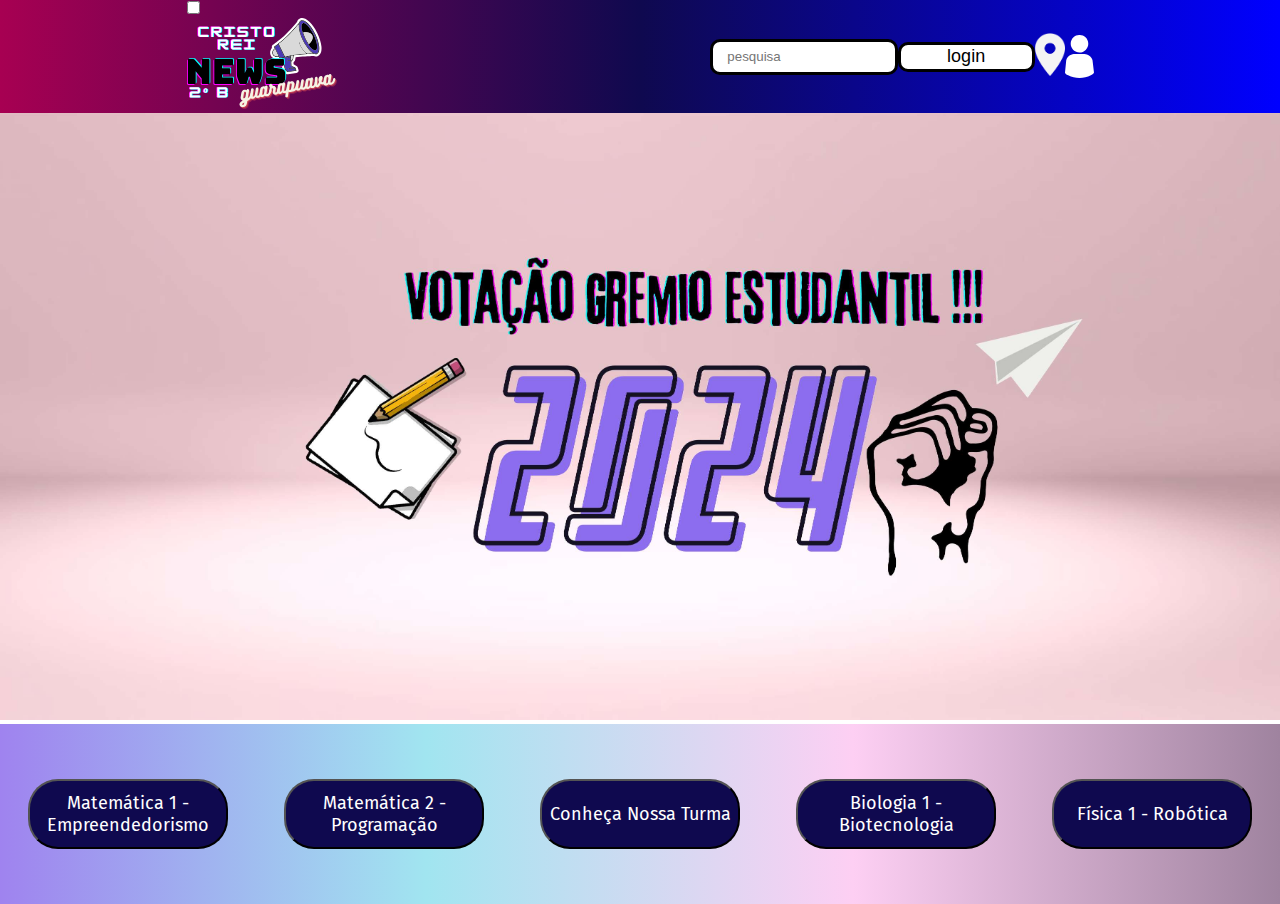
<file: Site 2º Ano B - Cristo Rei/index.html>
<!DOCTYPE html>
<html lang="pt-br">
<head>
    <meta charset="UTF-8">
    <meta name="viewport" content="width=device-width, initial-scale=1.0">
    <title>2º Ano B</title>
    <link rel="stylesheet" href="style.css">
    <link rel="preconnect" href="https://fonts.googleapis.com">
    <link rel="preconnect" href="https://fonts.gstatic.com" crossorigin>
    <link href="https://fonts.googleapis.com/css2?family=Fira+Sans:ital,wght@0,100;0,200;0,300;0,400;0,500;0,600;0,700;0,800;0,900;1,100;1,200;1,300;1,400;1,500;1,600;1,700;1,800;1,900&display=swap" rel="stylesheet">
</head>
<body>
   <header class="cabecalho">
    <div class="cabecalho_esquerdo">
        <div class="menu_hamburguer">
<input type="checkbox" id="menu" class="botao_menu">
        </div>
    <img class="menu" src="img/Menu (4).svg" alt="menu hmburguer">
    <img class="logo_2_ano" src="img/logo_cristo_rei_2_ano.svg" width="150px" alt="Logo 2º Ano B">
</div>
    <div class="cabecalho_direito">
        <input class="barra-pesquisa" type="text" placeholder="    pesquisa">
        <button class="botao-login">login</button>
       <a href="https://www.google.com/maps/place/Cristo+Rei,+C+E-Ef+M/@-25.369471,-51.459913,15z/data=!4m6!3m5!1s0x94ef365b0176f1e5:0x68c5ac6ee6a991ea!8m2!3d-25.369471!4d-51.459913!16s%2Fg%2F1tjl71h7?entry=ttu"> <img class="img_localizacao" src="img/localização_icone.png" alt="" width="30px"> </a>
        <img class="img_login" src="img/login_icone.svg" alt="" width="30px">
    </div>
   </header>
   <div class="banner-principal">
    <img src="img/banner_principal_1.jpg" alt="bannner principal" width="1400px">
   </div>
   <div class="botoes">
    <button class="botao-baixo">Matemática 1 - Empreendedorismo</button>
    <button class="botao-baixo">Matemática 2 - Programação</button>
   <a href="turma.html"><button class="botao-baixo">Conheça Nossa Turma</button> </a> 
    <button class="botao-baixo">Biologia 1 - Biotecnologia</button>
    <button class="botao-baixo">Física 1 - Robótica</button>
   </div>
</body>
</html>
</file>
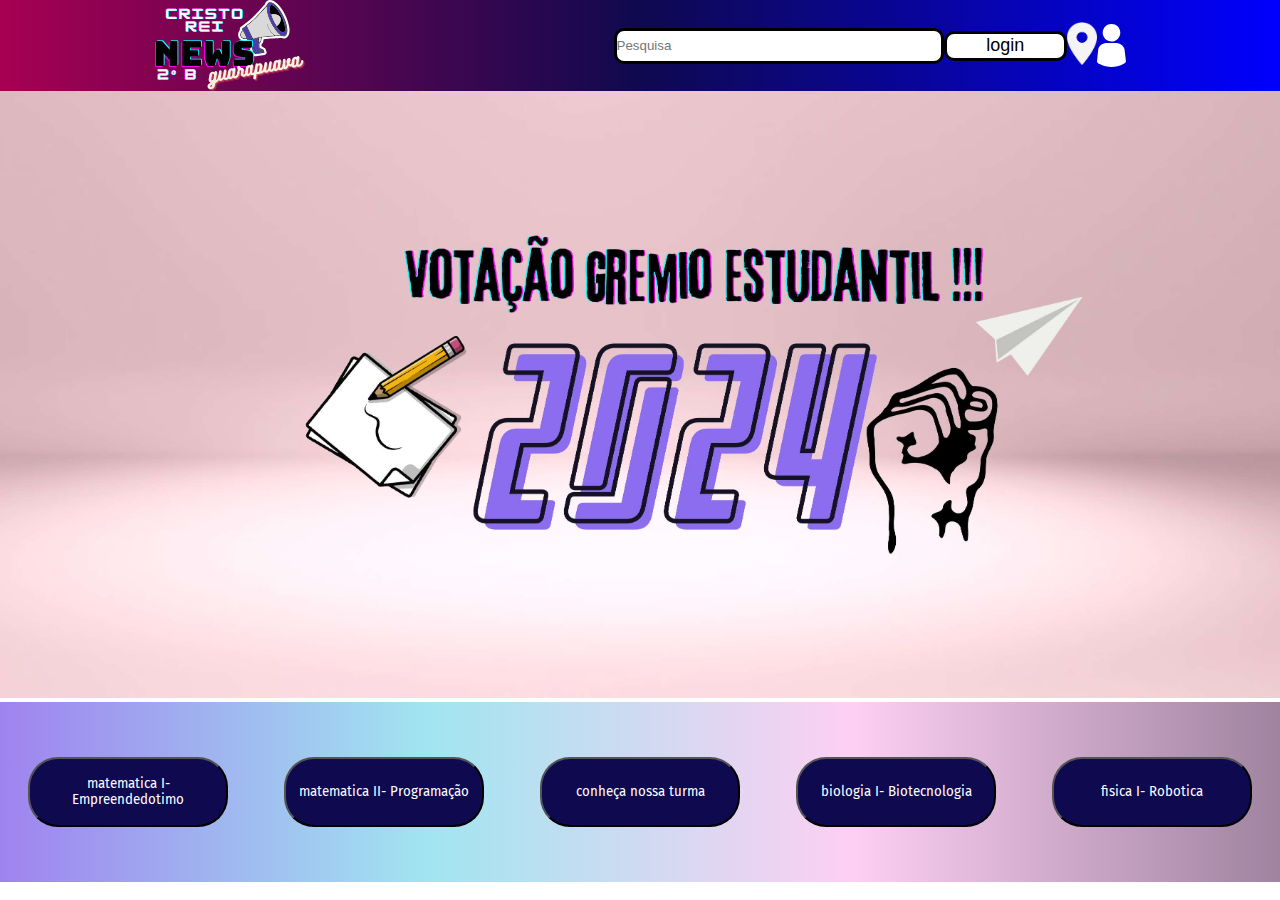
<file: Site 2º Ano B - Cristo Rei/2º Ano B-Alana/index.html>
<!DOCTYPE html>
<html lang="pt-br">
<head>
    <meta charset="UTF-8">
    <meta http-equiv="X-UA-Compatible" content="IE=edge">
    <meta name="viewport" content="width=device-width, initial-scale=1.0">
    <title>trabalho 2B</title>
    <link rel="stylesheet" href="style.css">
    <link rel="preconnect" href="https://fonts.googleapis.com">
<link rel="preconnect" href="https://fonts.gstatic.com" crossorigin>
<link href="https://fonts.googleapis.com/css2?family=Fira+Sans:ital,wght@0,100;0,200;0,300;0,400;0,500;0,600;0,700;0,800;0,900;1,100;1,200;1,300;1,400;1,500;1,600;1,700;1,800;1,900&display=swap" rel="stylesheet">

</head>
<body>
 <header class="cabecalho">
  <img src="img/logo_cristo_rei_2_ano.svg" width="150px" alt="logo 2°ano B">
  <div class="cabecalho_direito">
<input class="barra-pesquisa" type="text" placeholder="Pesquisa">
<button class="botão-login">login</button>
<a href="https://www.google.com/maps/place/Cristo+Rei,+C+E-Ef+M/@-25.369471,-51.459913,15z/data=!4m6!3m5!1s0x94ef365b0176f1e5:0x68c5ac6ee6a991ea!8m2!3d-25.369471!4d-51.459913!16s%2Fg%2F1tjl71h7?entry=ttu">
<img src="img/localização_icone.png"width="30xp" alt=""></a>
<img src="img/login_icone.svg"width="30xp" alt="">
  </div>
 </header>
 <div class="banner-principal">
 <img src="img/banner_principal_1.jpg" alt="" width="1400px"></div>
 <div class="botoes">
  <button class="botao-baixo"> matematica I- Empreendedotimo </button>
  <button class="botao-baixo"> matematica II- Programação </button>
 <a href="turma.html"><button class="botao-baixo"> conheça nossa turma </button> </a>
  <button class="botao-baixo"> biologia I- Biotecnologia</button>
  <button class="botao-baixo"> fisica I- Robotica</button>
 </div>
 </div>
</body>
</html>
</file>
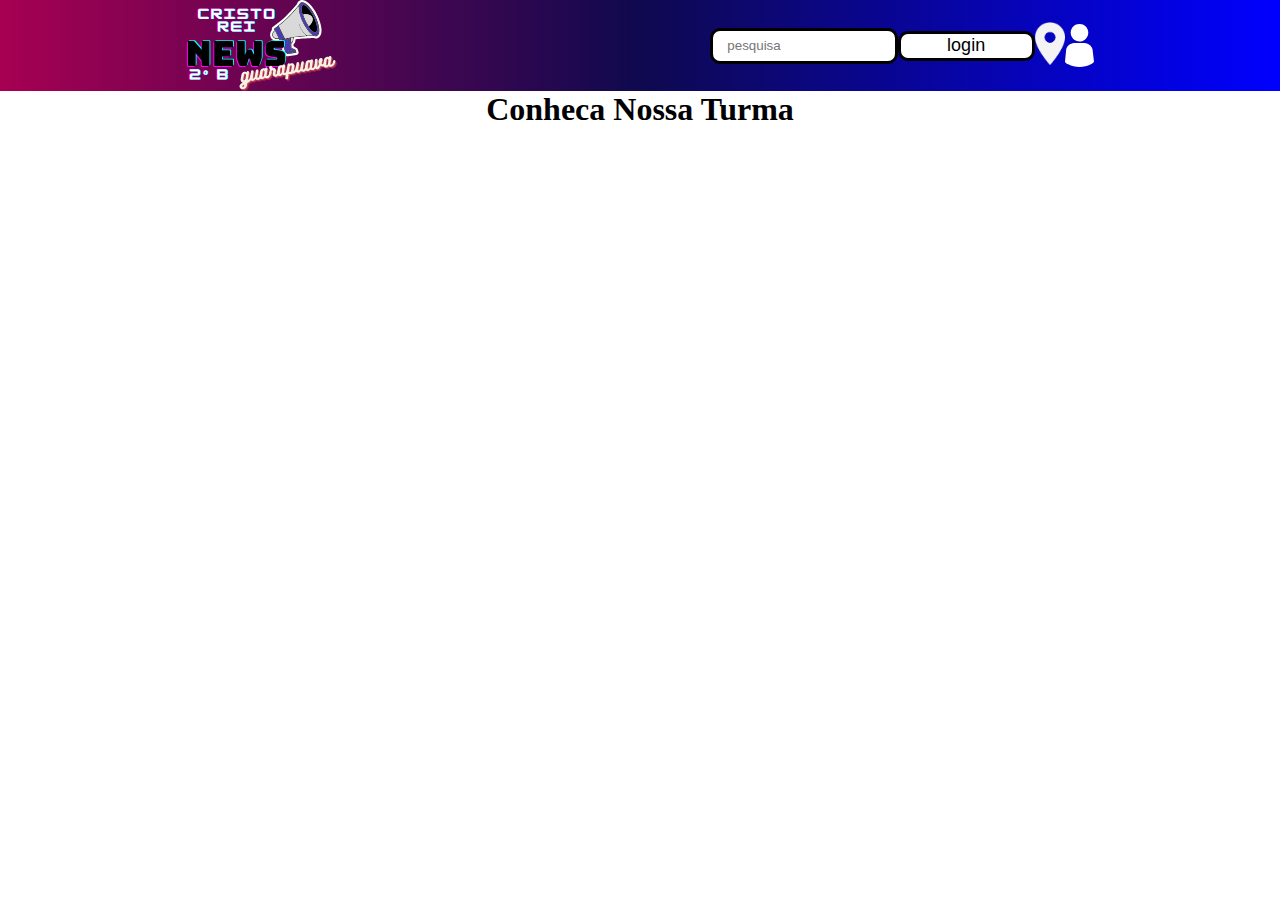
<file: Site 2º Ano B - Cristo Rei/turma.html>
<!DOCTYPE html>
<html lang="pt-br">
<head>
    <meta charset="UTF-8">
    <meta name="viewport" content="width=device-width, initial-scale=1.0">
    <title>Alunos 2º Ano B</title>
    <link rel="stylesheet" href="turma.css">
</head>
<body>
    <header class="cabecalho">
        <img src="img/logo_cristo_rei_2_ano.svg" width="150px" alt="Logo 2º Ano B">
        <div class="cabecalho_direito">
            <input class="barra-pesquisa" type="text" placeholder="    pesquisa">
            <button class="botao-login">login</button>
           <a href="https://www.google.com/maps/place/Cristo+Rei,+C+E-Ef+M/@-25.369471,-51.459913,15z/data=!4m6!3m5!1s0x94ef365b0176f1e5:0x68c5ac6ee6a991ea!8m2!3d-25.369471!4d-51.459913!16s%2Fg%2F1tjl71h7?entry=ttu"> <img src="img/localização_icone.png" alt="" width="30px"> </a>
            <img src="img/login_icone.svg" alt="" width="30px">
        </div>
       </header>
    <div class="grid">
        <div class="conheca">
            <h1>Conheca Nossa Turma</h1>
        </div>
    </div>
</body>
</html>
</file>
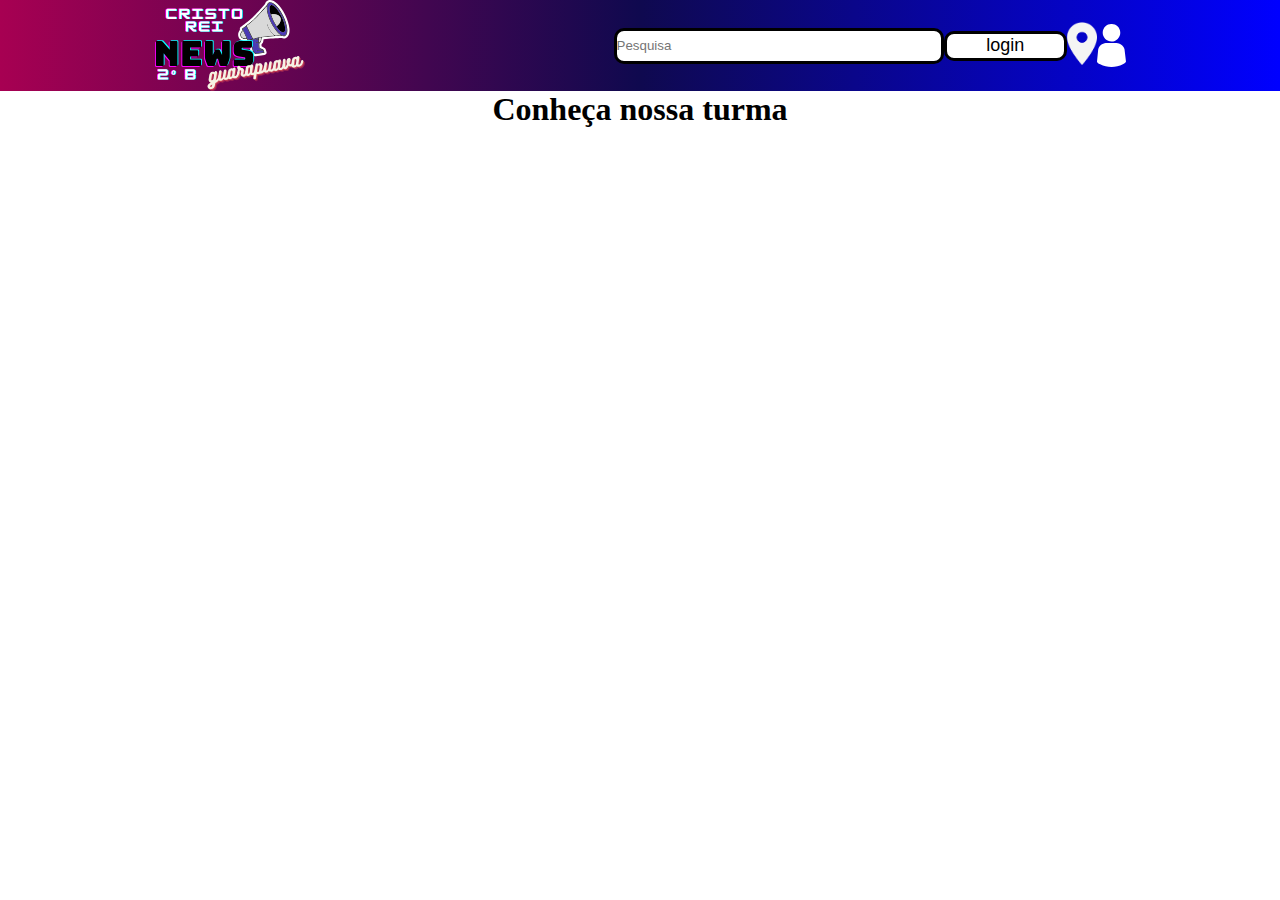
<file: Site 2º Ano B - Cristo Rei/2º Ano B-Alana/turma.html>
<!DOCTYPE html>
<html lang="pt-br">
<head>
    <meta charset="UTF-8">
    <meta http-equiv="X-UA-Compatible" content="IE=edge">
    <meta name="viewport" content="width=device-width, initial-scale=1.0">
    <title>Aluno 2°ano B</title>
    <link rel="stylesheet" href="turma.css">
</head>
<body>
    <header class="cabecalho">
        <img src="img/logo_cristo_rei_2_ano.svg" width="150px" alt="logo 2°ano B">
        <div class="cabecalho_direito">
      <input class="barra-pesquisa" type="text" placeholder="Pesquisa">
      <button class="botão-login">login</button>
      <a href="https://www.google.com/maps/place/Cristo+Rei,+C+E-Ef+M/@-25.369471,-51.459913,15z/data=!4m6!3m5!1s0x94ef365b0176f1e5:0x68c5ac6ee6a991ea!8m2!3d-25.369471!4d-51.459913!16s%2Fg%2F1tjl71h7?entry=ttu">
      <img src="img/localização_icone.png"width="30xp" alt=""></a>
      <img src="img/login_icone.svg"width="30xp" alt="">
        </div>
       </header>
       <div class="grid">
<div class="conheca">
    <h1>Conheça nossa turma</h1>
</div>
       </div>

</body>
</html>
</file>
<file: Site 2º Ano B - Cristo Rei/style.css>
*{
    margin: 0;
    padding: 0;
}
.cabecalho{
    background-image: linear-gradient( to right , #a70052 , #0f094f, #0000ff);
    display: flex;
    justify-content: space-around;
    align-items: center;
}
.barra-pesquisa{
    width: 200px;
    height: 30px;
    border-radius: 10px;
    border: 3px solid black;
}
.botao-login{
    width: 150px;
    height: 30px ;
    background-color: white;
    border-radius: 10px;
    border: 3px solid black;
    font-size: 18px;
}
.botao-login:hover{
    background-color: #0f094f;
    color: white;
}
.cabecalho_direito{
    align-items: center;
    display: flex;
    justify-content: space-around;
    width: 30%;
}
.banner-principal{
    text-align: center;
}
.botoes{
    justify-content: space-around;
    display: flex;
    background-image: linear-gradient( to right , #9f83ef , #a1e5f0, #fdcff3, #9f839f);
    height: 180px ;
    align-items: center;
}
.botao-baixo{
    background-color: #0f094f;
    color: white;
    height: 70px;
    width: 200px;
    font-size: 18px;
    border-radius: 30px;
    font-family: "Fira Sans", sans-serif;
    font-weight: 400;

}
.menu{
  display: none;
}
@media screen and (max-width: 730px) {
  .botao-login{
    display: none;
    
  }
  .banner-principal{
    display: none;
  }
  .img_localizacao{
    display: none;
  }
  .img_login{
    display: block;
  }
  .botoes{
    display: none;
  }
  .logo_2_ano{
    width: 20vw;
  }
  .barra-pesquisa{
    display: none;
}
.menu{
  display: block;
  
}
.cabecalho_esquerdo{
  display: flex;
}
}
</file>
<file: Site 2º Ano B - Cristo Rei/2º Ano B-Alana/style.css>
*{
    margin: 0;
    padding: 0;
}
.cabecalho{
    background-image: linear-gradient(to right , #a70052 , #0f094f , #0000ff);
    display: flex;
    justify-content: space-around;
    align-items: center;
    
}
.barra-pesquisa{
 width: 400px;
 height: 30px;
 border-radius: 10px;
 border: 3px solid black;
}
.botão-login{
    width: 150px;
    height: 30px;
    background-color: white;
    border-radius: 10px;
    border: 3px solid black;
    font-size: 18px;
}
.botao-login:hover{
    background-color: black;
    color: white;

}
.cabecalho_direito{
    align-items: center;
    display: flex;
    justify-content: space-around;
    width: 40%;
}
.banner-principal{
    text-align: center;
}
.botoes{
    justify-content: space-around;
    display: flex;
    background-image: linear-gradient(to right , #9f83ef , #a1e5f0 , #fdcff3 , #9f839f );
    height: 180px;
    align-items: center;
}
.botao-baixo{
 background-color: #0f094f;
 color: white;
 height: 70px;
 width: 200px;
 border-radius: 30px;
 font-family: "Fira Sans", sans-serif;
 font-weight: 400;
}
</file>
<file: Site 2º Ano B - Cristo Rei/turma.css>
*{
    margin: 0;
    padding: 0;
}
.cabecalho{
    background-image: linear-gradient( to right , #a70052 , #0f094f, #0000ff);
    display: flex;
    justify-content: space-around;
    align-items: center;
}
.barra-pesquisa{
    width: 200px;
    height: 30px;
    border-radius: 10px;
    border: 3px solid black;
}
.botao-login{
    width: 150px;
    height: 30px ;
    background-color: white;
    border-radius: 10px;
    border: 3px solid black;
    font-size: 18px;
}
.botao-login:hover{
    background-color: #0f094f;
    color: white;
}
.cabecalho_direito{
    align-items: center;
    display: flex;
    justify-content: space-around;
    width: 30%;
}
.grid{
    display: grid;
    grid-template-columns: repeat(8, 1fr);
    grid-template-rows: repeat(8, 1fr);
    max-height: 99vh;
}
.conheca{
    grid-row: 1 ;
    grid-column: 1/9;
    text-align: center;
}
</file>
<file: Site 2º Ano B - Cristo Rei/2º Ano B-Alana/turma.css>
*{
    margin: 0;
    padding: 0;
}
.cabecalho{
    background-image: linear-gradient(to right , #a70052 , #0f094f , #0000ff);
    display: flex;
    justify-content: space-around;
    align-items: center;
    
}
.barra-pesquisa{
 width: 400px;
 height: 30px;
 border-radius: 10px;
 border: 3px solid black;
}
.botão-login{
    width: 150px;
    height: 30px;
    background-color: white;
    border-radius: 10px;
    border: 3px solid black;
    font-size: 18px;
}
.botao-login:hover{
    background-color: black;
    color: white;

}
.cabecalho_direito{
    align-items: center;
    display: flex;
    justify-content: space-around;
    width: 40%;
}

.grid{
    display: grid;
    grid-template-columns: repeat(8, 1fr);
    grid-template-rows: repeat(8, 1fr); 
    max-height: 99vh;
}
.conheca{
    grid-row: 1;
    grid-column: 1/9;

text-align: center;
}
</file>
